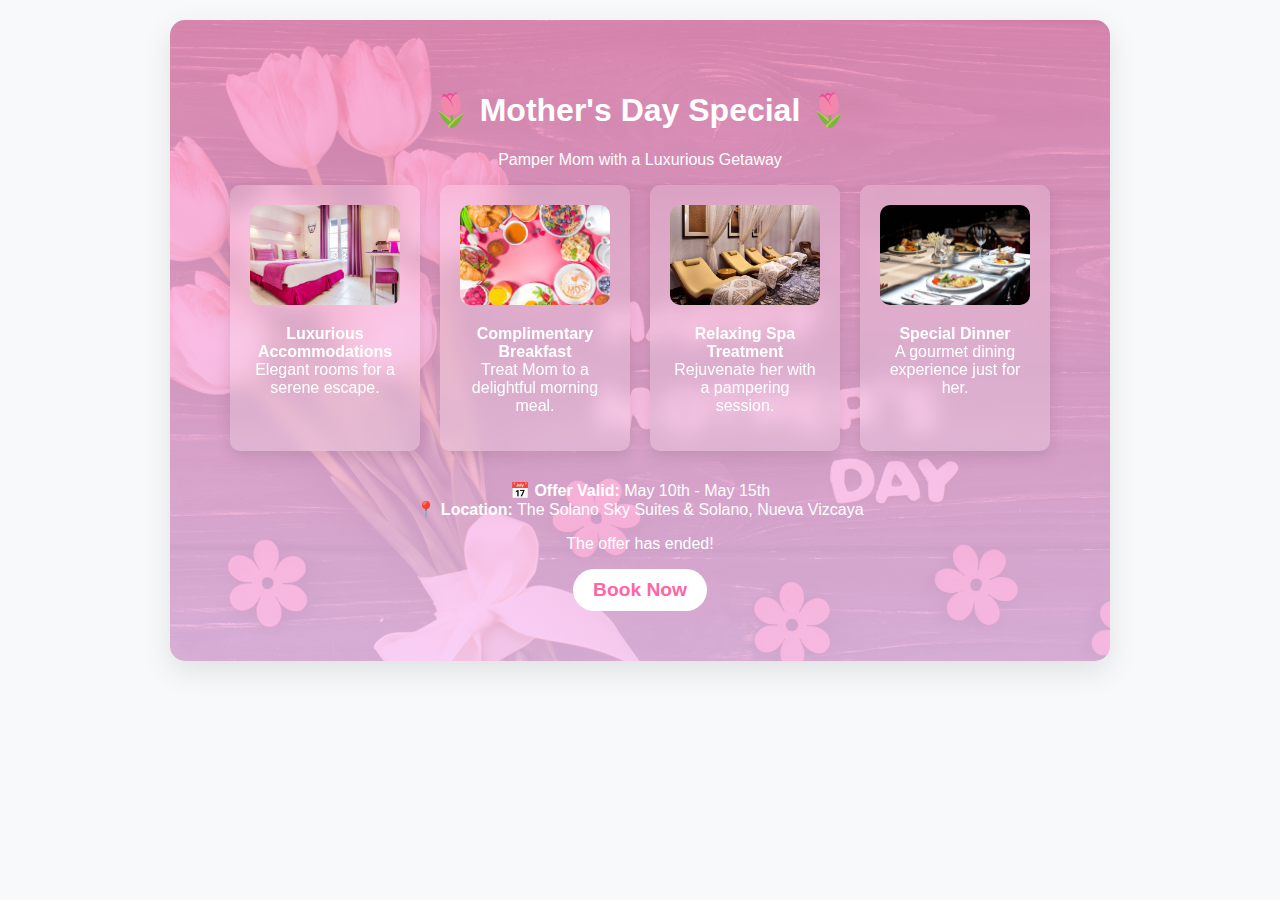
<file: index.html>
<!DOCTYPE html>
<html lang="en">
<head>
    <meta charset="UTF-8">
    <meta name="viewport" content="width=device-width, initial-scale=1.0">
    <title>Mother's Day Promo</title>
    <link rel="stylesheet" href="styles.css">
</head>
<body>
    <div class="creative-banner" id="banner">
        <div class="banner-content">
            <h1 class="headline">🌷 Mother's Day Special 🌷</h1>
            <p class="subheadline">Pamper Mom with a Luxurious Getaway</p>
            <div class="features">
                <div class="feature">
                    <img src="accommodation.jpg" alt="Luxurious Accommodations">
                    <p><strong>Luxurious Accommodations</strong><br>Elegant rooms for a serene escape.</p>
                </div>
                <div class="feature">
                    <img src="breakfast.jpg" alt="Complimentary Breakfast">
                    <p><strong>Complimentary Breakfast</strong><br>Treat Mom to a delightful morning meal.</p>
                </div>
                <div class="feature">
                    <img src="spa.jpg" alt="Relaxing Spa Treatment">
                    <p><strong>Relaxing Spa Treatment</strong><br>Rejuvenate her with a pampering session.</p>
                </div>
                <div class="feature">
                    <img src="dinner.jpg" alt="Special Dinner">
                    <p><strong>Special Dinner</strong><br>A gourmet dining experience just for her.</p>
                </div>
            </div>
            <p class="offer-details">📅 <strong>Offer Valid:</strong> May 10th - May 15th<br>📍 <strong>Location:</strong> The Solano Sky Suites & Solano, Nueva Vizcaya</p>
            <p id="countdown" class="countdown-timer"></p>
            <a href="#" class="cta-button">Book Now</a>
        </div>
    </div>
    <script src="script.js"></script>
</body>
</html>
</file>
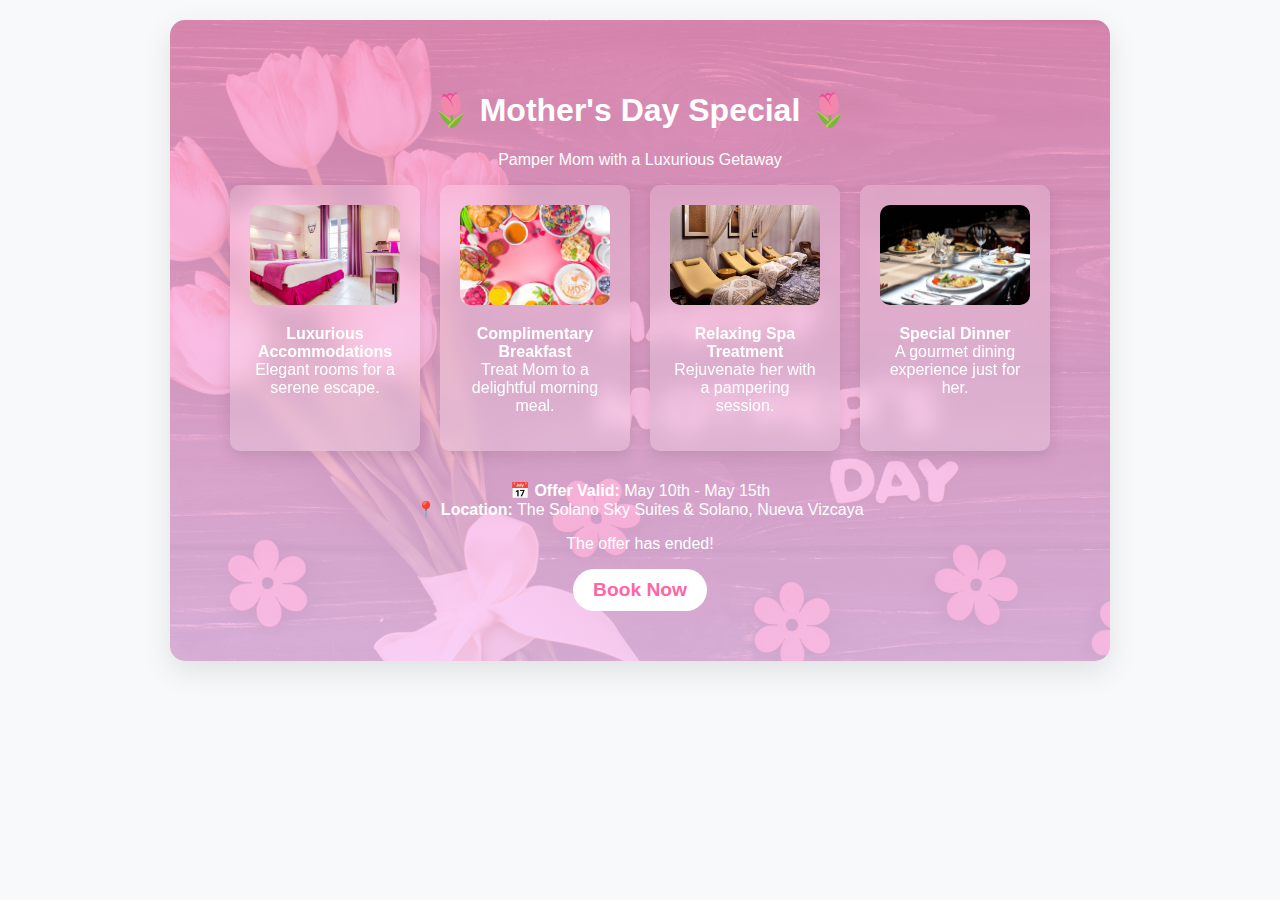
<file: mothers-day-creative-banner.html>
<!DOCTYPE html>
<html lang="en">
<head>
    <meta charset="UTF-8">
    <meta name="viewport" content="width=device-width, initial-scale=1.0">
    <title>Mother's Day Promo</title>
    <link rel="stylesheet" href="styles.css">
</head>
<body>
    <div class="creative-banner" id="banner">
        <div class="banner-content">
            <h1 class="headline">🌷 Mother's Day Special 🌷</h1>
            <p class="subheadline">Pamper Mom with a Luxurious Getaway</p>
            <div class="features">
                <div class="feature">
                    <img src="accommodation.jpg" alt="Luxurious Accommodations">
                    <p><strong>Luxurious Accommodations</strong><br>Elegant rooms for a serene escape.</p>
                </div>
                <div class="feature">
                    <img src="breakfast.jpg" alt="Complimentary Breakfast">
                    <p><strong>Complimentary Breakfast</strong><br>Treat Mom to a delightful morning meal.</p>
                </div>
                <div class="feature">
                    <img src="spa.jpg" alt="Relaxing Spa Treatment">
                    <p><strong>Relaxing Spa Treatment</strong><br>Rejuvenate her with a pampering session.</p>
                </div>
                <div class="feature">
                    <img src="dinner.jpg" alt="Special Dinner">
                    <p><strong>Special Dinner</strong><br>A gourmet dining experience just for her.</p>
                </div>
            </div>
            <p class="offer-details">📅 <strong>Offer Valid:</strong> May 10th - May 15th<br>📍 <strong>Location:</strong> The Solano Sky Suites & Solano, Nueva Vizcaya</p>
            <p id="countdown" class="countdown-timer"></p>
            <a href="#" class="cta-button">Book Now</a>
        </div>
    </div>
    <script src="script.js"></script>
</body>
</html>
</file>
<file: styles.css>
/* General Reset */
body {
    margin: 0;
    font-family: 'Arial', sans-serif;
    background: #f8f9fa;
}

/* Blended Banner Styles */
.creative-banner {
    background: linear-gradient(rgba(255, 153, 204, 0.8), rgba(255, 204, 255, 0.8)), 
                url('your-image.jpg') no-repeat center center/cover;
    color: #ffffff;
    padding: 50px 20px;
    text-align: center;
    border-radius: 15px;
    box-shadow: 0 10px 30px rgba(0, 0, 0, 0.1);
    margin: 20px auto;
    max-width: 900px;
    transition: background 0.5s ease-in-out;
    animation: fadeIn 2s ease-in-out;
}

/* On Hover, Adjust Blend Effect */
.creative-banner:hover {
    background: linear-gradient(rgba(255, 102, 163, 0.8), rgba(255, 204, 255, 0.8)), 
                url('your-image.jpg') no-repeat center center/cover;
}

/* Feature Styles */
.features {
    display: flex;
    flex-wrap: wrap;
    justify-content: center;
    gap: 20px;
    margin-bottom: 30px;
}

.feature {
    background: rgba(255, 255, 255, 0.2);
    backdrop-filter: blur(10px);
    padding: 20px;
    border-radius: 10px;
    max-width: 150px;
    text-align: center;
    box-shadow: 0 5px 15px rgba(0, 0, 0, 0.1);
}

.feature img {
    width: 100%;
    border-radius: 10px;
    object-fit: cover;
    height: 100px;
}

/* Call-to-Action Button */
.cta-button {
    display: inline-block;
    background: #ffffff;
    color: #ff66a3;
    padding: 10px 20px;
    border-radius: 25px;
    font-size: 1.2rem;
    font-weight: bold;
    text-decoration: none;
    transition: all 0.3s ease;
}

.cta-button:hover {
    background: #ff66a3;
    color: #ffffff;
    transform: scale(1.1);
    box-shadow: 0 5px 15px rgba(0, 0, 0, 0.2);
}

/* Animation */
@keyframes fadeIn {
    from {
        opacity: 0;
        transform: translateY(20px);
    }
    to {
        opacity: 1;
        transform: translateY(0);
    }
}
</file>
